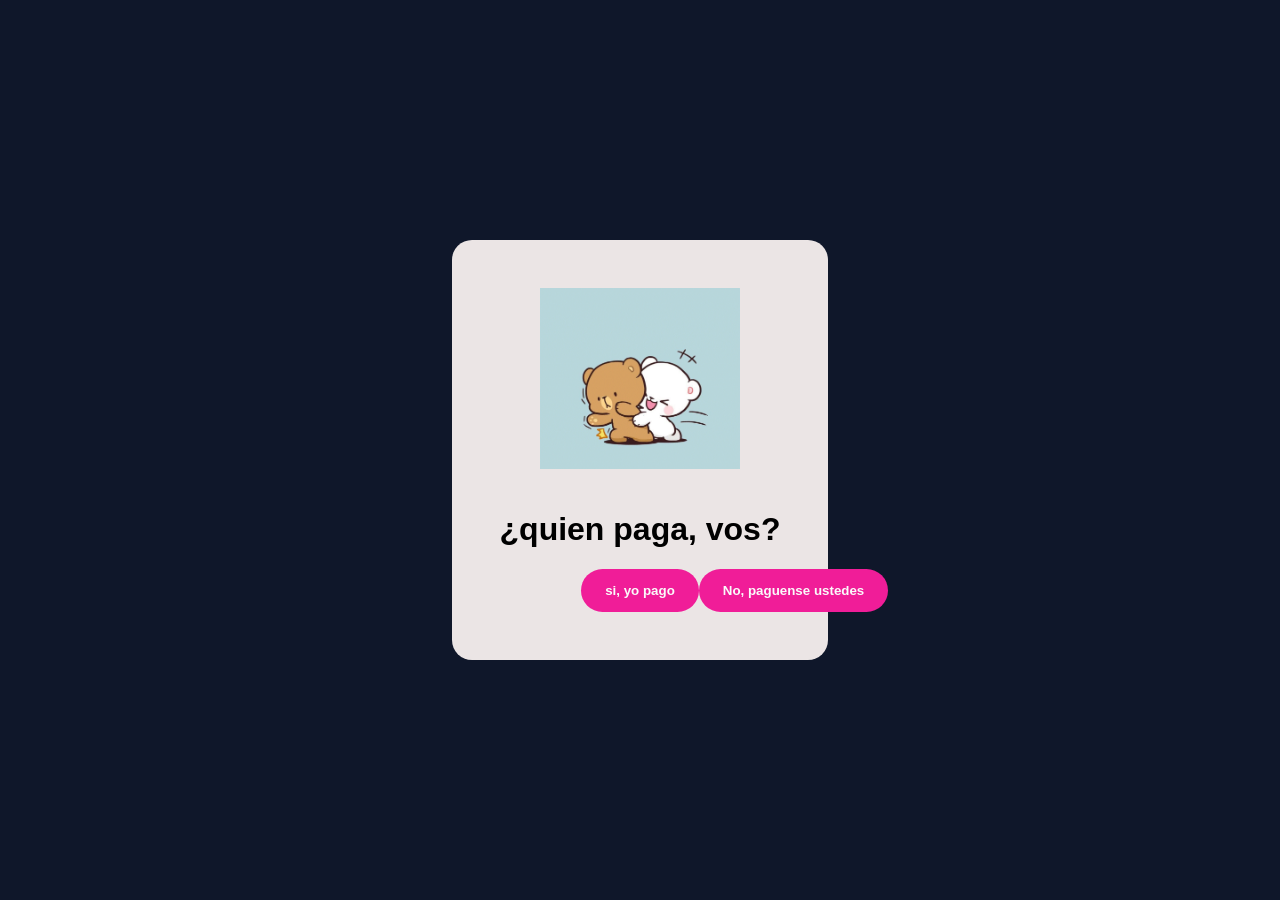
<file: index.html>
<!DOCTYPE html>
<html lang="es">
<head>
    <meta charset="UTF-8">
    <title>Love Me Valentine</title>
    <link rel="stylesheet" href="notocarbien.css">
</head>
<body>
    <div class="question-container">
        <img src="cosquillas.gif" class="local-gif" alt="Animalitos tiernos">
        <h1 class="question">¿quien paga, vos?</h1>
        <div class="button-container">
            <button class="btn" id="yesBtn">si, yo pago</button>
            <button class="btn" id="noBtn">No, paguense ustedes</button>
        </div>
    </div>

    <script src="notocar.js"></script>
</body>

</html>
</file>
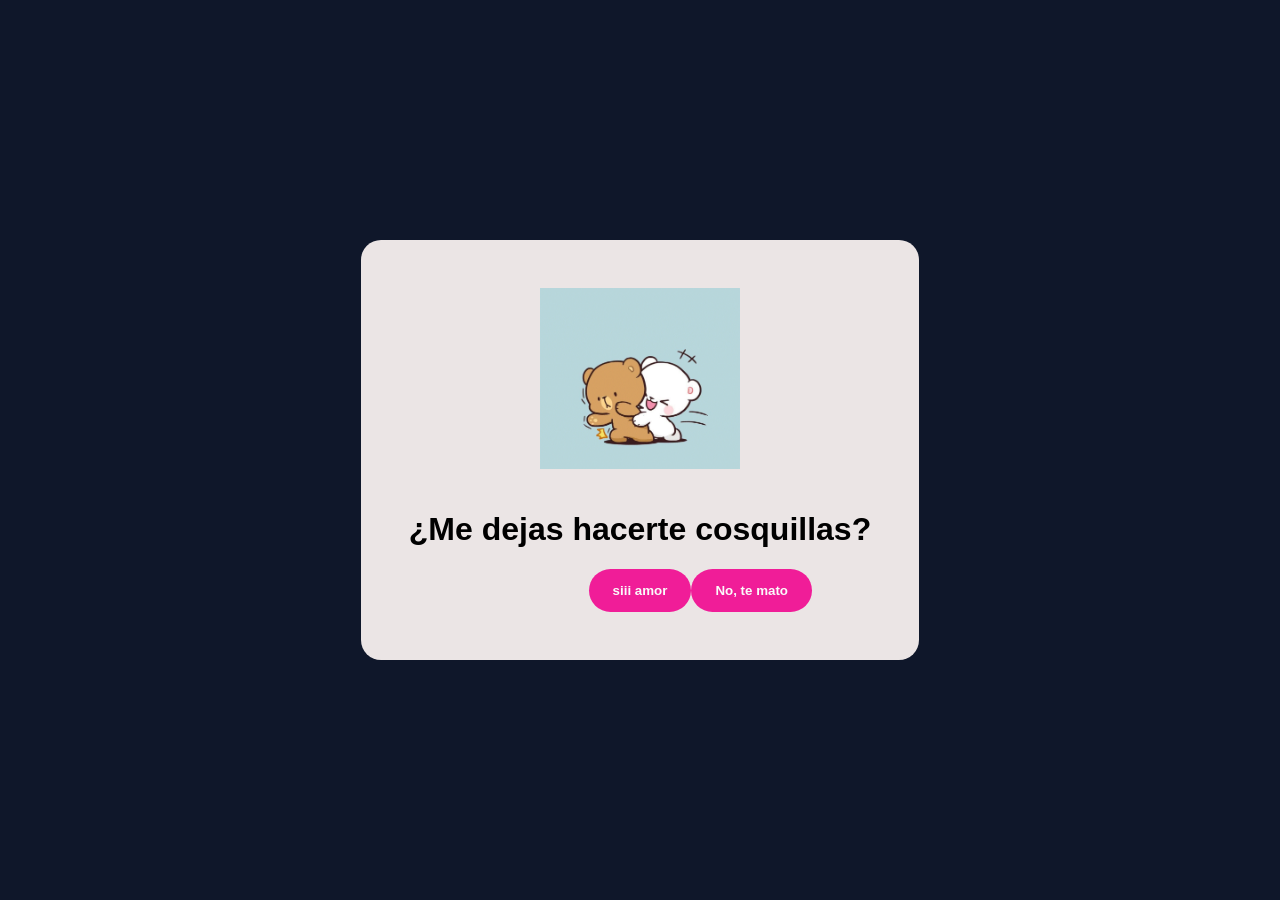
<file: notocar.html>
<!DOCTYPE html>
<html lang="es">
<head>
    <meta charset="UTF-8">
    <title>Love Me Valentine</title>
    <link rel="stylesheet" href="notocarbien.css">
</head>
<body>
    <div class="question-container">
        <img src="cosquillas.gif" class="local-gif" alt="Animalitos tiernos">
        <h1 class="question">¿Me dejas hacerte cosquillas?</h1>
        <div class="button-container">
            <button class="btn" id="yesBtn">siii amor</button>
            <button class="btn" id="noBtn">No, te mato</button>
        </div>
    </div>

    <script src="notocar.js"></script>
</body>
</html>
</file>
<file: notocarbien.css>
body {
    background-color: #0f172a;
    display: flex;
    justify-content: center;
    align-items: center;
    height: 100vh;
    margin: 0;
    font-family: sans-serif;
}

.question-container {
    text-align: center;
    background: rgb(235, 229, 229);
    padding: 3rem;
    border-radius: 20px;
}

.local-gif {
    width: 200px;
    margin-bottom: 1rem;
}

.btn {
    padding: 14px 24px;
    border: none;
    border-radius: 50px;
    background-color: #f01d98;
    color: rgb(250, 250, 250);
    font-weight: bold;
    cursor: pointer;
}

#noBtn {
    position: absolute; /* Esto permite que el botón se mueva por toda la pantalla */
}
</file>
